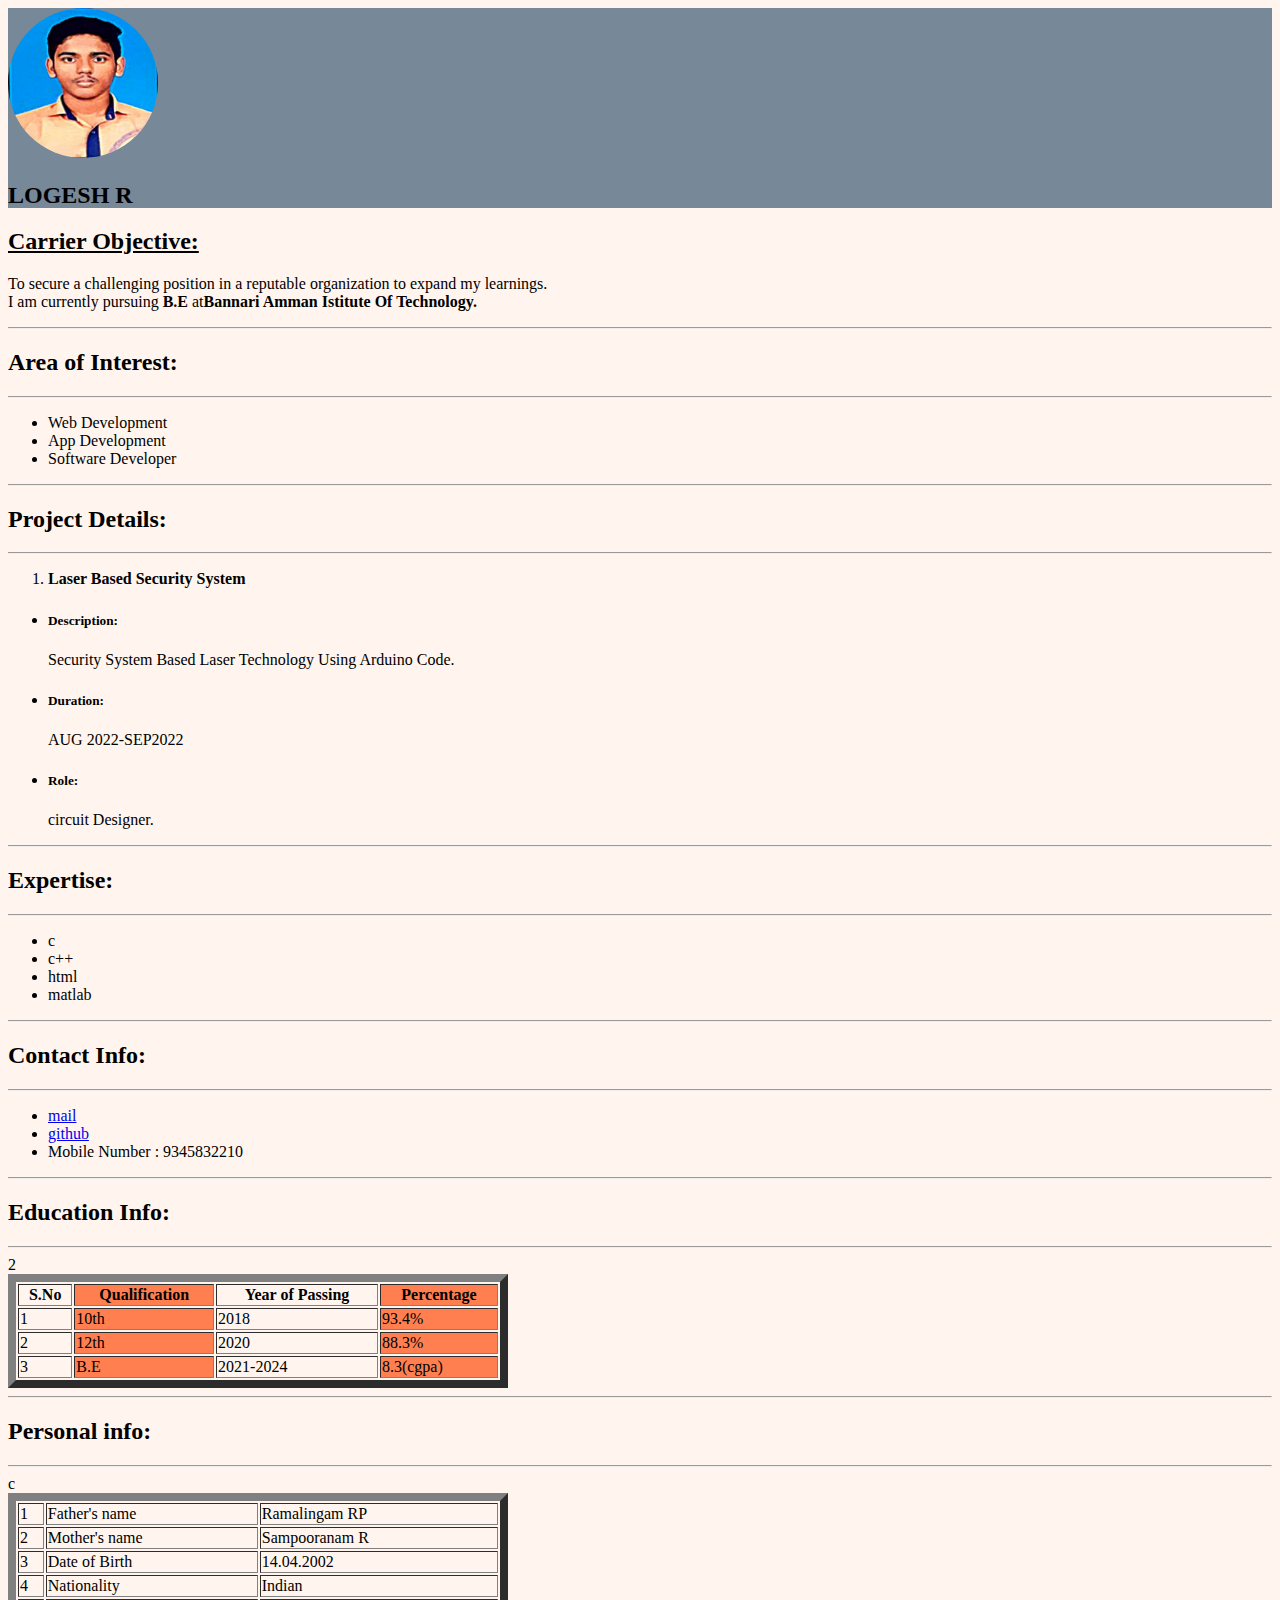
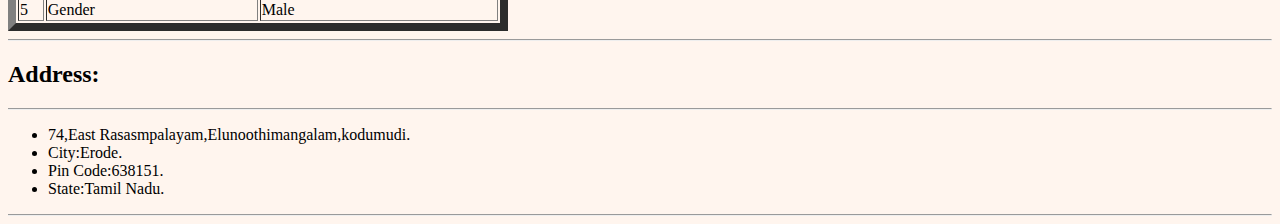
<file: index.html>
<!DOCTYPE html>
<html>
    <head>
        <title>RESUME</title>
        <link rel="stylesheet" href="resume.css">
        
    </head>
    <body>
<div class="photo">
   <img src="logesh.jpg" alt="img" width="150px" height="150px"> <h2> LOGESH R</h1></div>
       
        <h2><u>Carrier Objective:</u></h2>
        <p>To secure a challenging position in a reputable organization to expand my learnings. <br> I am currently pursuing<strong> B.E </strong>at<b>Bannari Amman Istitute Of Technology.</b>  </p>
      <hr>  <h2> Area of Interest:</h2><hr>
       <ul>
        <li>Web Development</li>
         <li>App Development</li>
         <li>Software Developer</p></ul> 
        <hr><h2>Project Details:</h2><hr>
       <ol><li><strong>Laser Based Security System</strong></li></ol> 
       <ul>
        <li> <h5>Description:</h5><p>Security System Based
            Laser Technology Using Arduino Code.
        </p></li>
        <li><h5>Duration:</h5><p>AUG 2022-SEP2022</p></li>
        <li><h5>Role:</h5><p>circuit Designer.</p></li>
       
       </ul>
       <hr><h2>Expertise:</h2><hr>
       <ul style="list-style-type: disc;">
        <li>c</li>
        <li>c++</li>
        <li>html</li>
        <li>matlab</li>
    </ul>
        <hr><h2>Contact Info:</h2><hr>
        <ul style="list-style-type: disc;">
          <li><a href="mailto:logesh.ec20@bitsathy.ac.in" target="_blank">mail</a>
        </li>
        <li><a href="https://github.com/LOGESH-R-186" target="_blank"> github</a></li>
       <li> Mobile Number : 9345832210</li></ul>
        <table border="8" width="500" >
            <hr><h2>Education Info:</h2><hr>
            <colgroup>
            <col span="1">
            <col span="1" style="background-color: coral;">
            <col span="1">
            <col span="1" style="background-color: coral;">
            
            </colgroup>
            <tr>
               <th>S.No</th>
               <th>Qualification</th> 
               <th>Year of  Passing</th>
               <th>Percentage</th>
            </tr>
            <tr>
                <td>1</td>
                <td>10th</td>
                <td>2018</td>
                <td>93.4%</td>
            </tr>2
            <tr>
                <td>2</td>
                <td>12th</td>
                <td>2020</td>
                <td>88.3%</td>
            </tr>
            <tr>
                <td>3</td>
                <td>B.E</td>
                <td>2021-2024</td>
                <td>8.3(cgpa)</td>
            </tr>
        </table>
        <hr><h2>Personal info:</h2><hr>
        <table border="8" width="500"><tr>
            <td>1</td>
            <td>Father's name</td>
            <td>Ramalingam RP</td>

        </tr>
        <tr>
            <td>2</td>
            <td>Mother's name</td>
            <td>Sampooranam R</td>
        </tr>
            <tr>
                <td>3</td>
            <td>Date of Birth</td>
            <td>14.04.2002</td>
        </tr>
        <tr>
            <td>4</td>
            <td>Nationality</td>
            <td>Indian</td>c
        </tr>
        <tr>
            <td>5</td>
            <td>Gender</td>
            <td>Male</td>
        </tr>

    </table>
    <hr><h2>Address:</h2><Hr>
        <ul style="list-style-type: disc;">
        <li>74,East Rasasmpalayam,Elunoothimangalam,kodumudi.</li>
        <li>City:Erode.</li>
        <li>Pin Code:638151.</li>
        <li>State:Tamil Nadu.</li>
        </ul><hr>


    </body>
</html>
</file>
<file: resume.css>
body{
    background-color: seashell;
}
img{
    border-radius: 70%;
}
.photo{
    background-color: lightslategrey;
    height: 200px;
}
hr{
border-left: 100px;

}
*{
    font-style: times new roman;
}
a:hover{
    color: rgb(208, 113, 40);
}
a:active{
    color: rgb(26, 124, 49);
}
</file>
